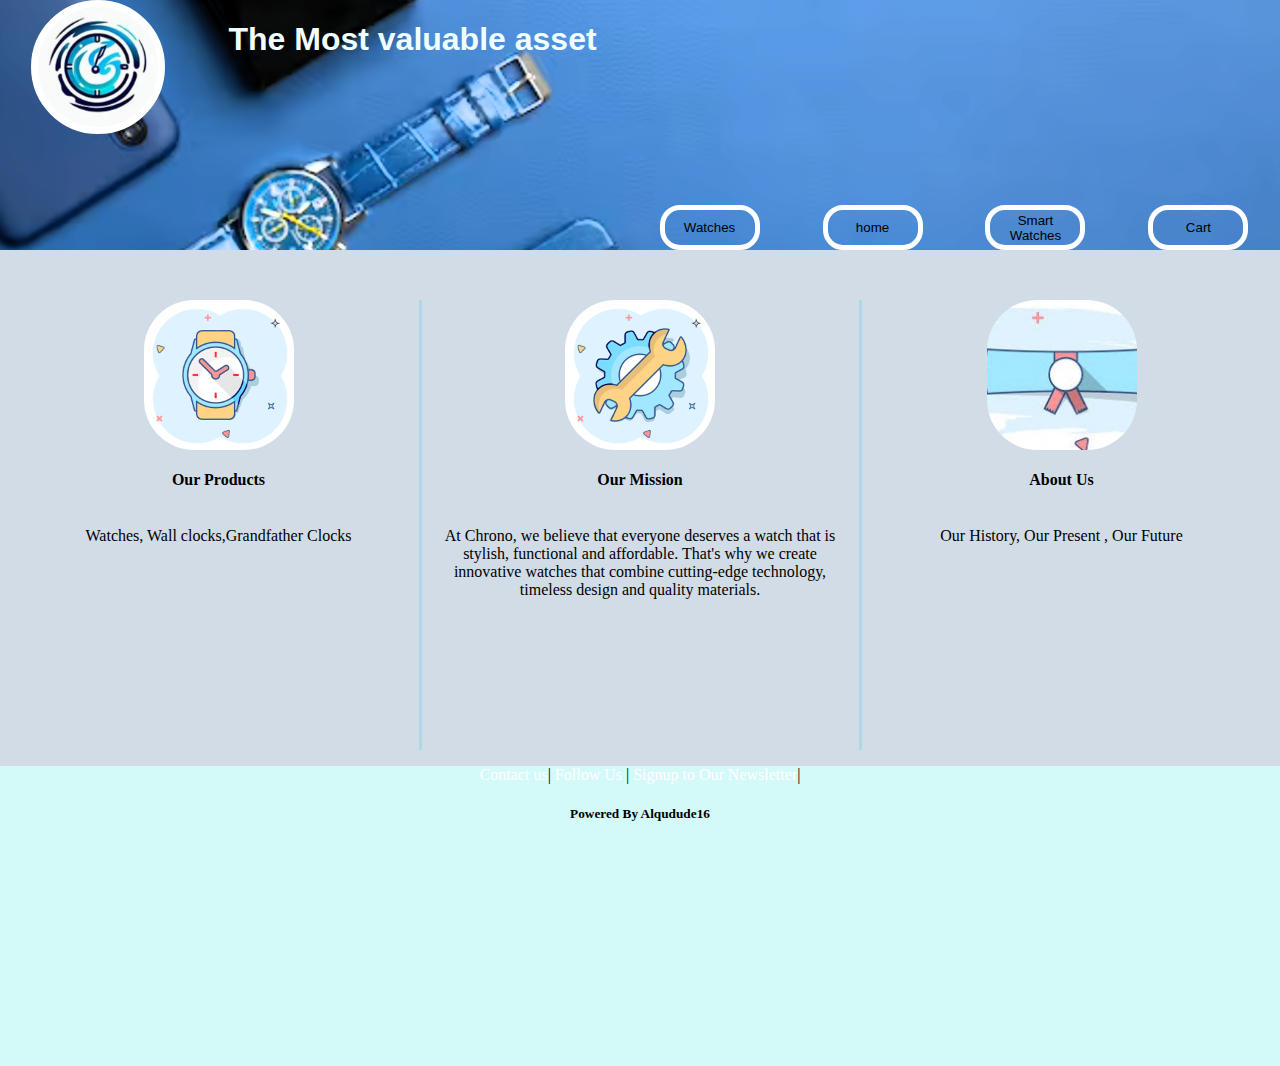
<file: final/index.htm>
<!DOCTYPE html>
<html lang="en">

<head>

    <meta charset="UTF-8">
    <meta name="viewport" content="width=device-width, initial-scale=1.0">
    <title>Chrono.com/home</title>
    <link rel="stylesheet" href="home.css">


</head>

<body>

    <div id="begn">

        <div id="spec">
            <div id="img1">




                <nav>

                    <label for="touch"><span>
                            <h2>⁜</h2>
                        </span></label>
                    <input type="checkbox" id="touch">

                    <ul class="slide">
                        <li><a href="#">Best Offers</a></li>
                        <li><a href="#">Customizable</a></li>
                        <li><a href="smart.htm">Smart Watches</a></li>
                        <li><a href="#">Other Brands</a></li>
                    </ul>

                </nav>


            </div>


        </div>
        <h1>The Most valuable asset</h1>
        <button>
            <a href="watches.htm">Watches</a>
        </button>
        <button>
            home
        </button>
        <button>
            <a href="smart.htm">Smart Watches</a>
        </button>
        <button>
            Cart
        </button>
    </div>
    <main>

        <div class="part">
            <a href="pieces.htm">
                <div class="pic" id="watch"> </div>
            </a>
            <h4>Our Products</h4>
            <p>Watches, Wall clocks,Grandfather Clocks</p>
        </div>

        <div class="part">
            <a href="">
                <div class="pic" id="tools"></div>
            </a>
            <h4>Our Mission</h4>
            <p>At Chrono, we believe that everyone deserves a watch that is stylish, functional and affordable. That's
                why we create
                innovative watches that combine cutting-edge technology, timeless design and quality materials.</p>
        </div>
        <div class="part">
            <a href="">
                <div class="pic" id="scroll"></div>
            </a>
            <h4>About Us</h4>
            <p> Our History, Our Present , Our Future</p>
        </div>
    </main>
    <footer>
        <p> <a href="">Contact us</a>| <a href="">Follow Us</a> | <a href="">Signup to Our Newsletter</a>| </p>
        <h5>Powered By Alqudude16</h5>
    </footer>

</body>

</html>
</file>
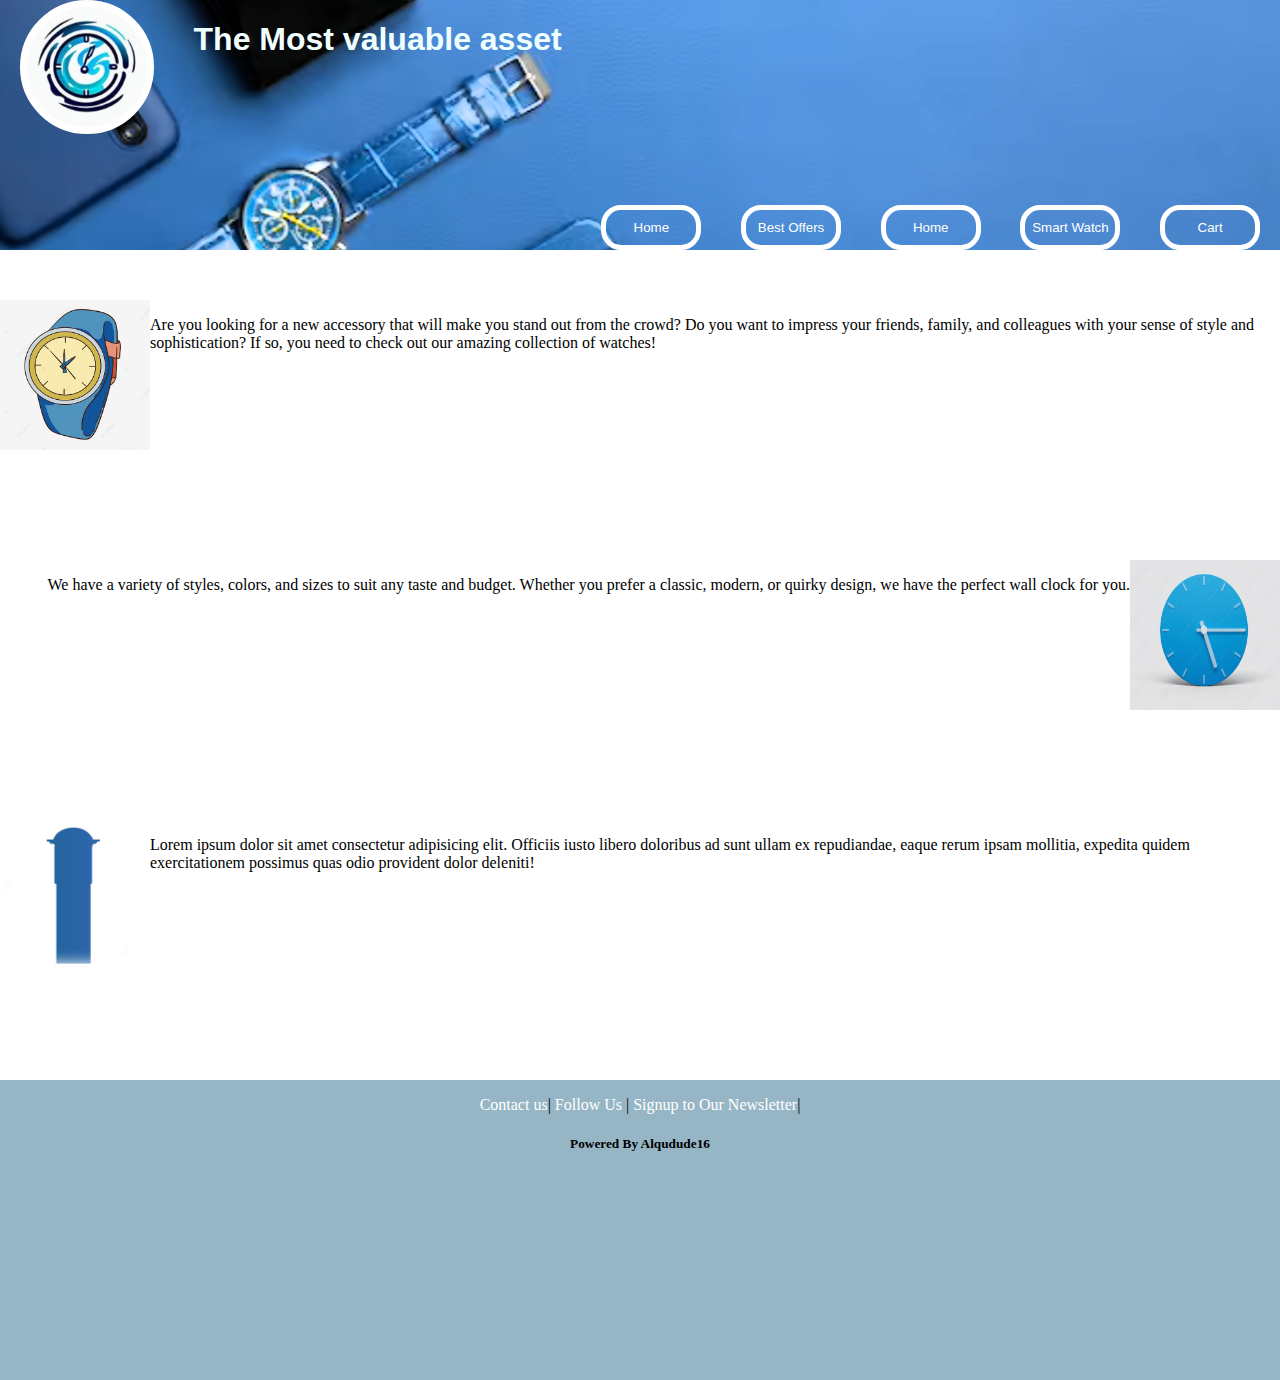
<file: final/pieces.htm>
<!DOCTYPE html>
<html lang="en">

<head>
    <meta charset="UTF-8">
    <meta name="viewport" content="width=device-width, initial-scale=1.0">
    <title>Document</title>
    <link rel="stylesheet" href="pieces.css">
</head>

<body>
    <div id="begn">

        <div id="spec">
            <div id="img1">




                <nav>

                    <label for="touch"><span>
                            <h2>⁜</h2>
                        </span></label>
                    <input type="checkbox" id="touch">

                    <ul class="slide">
                        <li><a href="#">Best Offers</a></li>
                        <li><a href="#">Customizable</a></li>
                        <li><a href="smart.htm">Smart Watches</a></li>
                        <li><a href="#">Other Brands</a></li>
                    </ul>

                </nav>


            </div>


        </div>

        <h1>The Most valuable asset</h1>
        <button>
            <a href="index.htm">Home</a>
        </button>
        <button>
            <a href="">Best Offers</a>
        </button>

        <button>
            <a href="index.htm">Home</a>
        </button>
        <button>
            <a href="smart.htm">Smart Watch</a>
        </button>
        <button>
            <a href=""> Cart</a>
        </button>
    </div>

    <div id="container">
        <div class="time">
            <a href="watches.htm"><img src="watchface.png" alt=""></a>
            <p>Are you looking for a new accessory that will make you stand out from the crowd? Do you want to impress
                your friends,
                family, and colleagues with your sense of style and sophistication? If so, you need to check out our
                amazing collection
                of watches!</p>
        </div>
        <div class="time">
            <a href="Wallclock.htm"><img src="wallclock.png" alt=""></a>
            <p>We have a variety of styles, colors, and sizes to suit any taste and budget. Whether you prefer a
                classic, modern, or
                quirky design, we have the perfect wall clock for you.
            </p>
        </div>
        <div class="time">
            <a href=" grdfather.htm"><img src="grandclock.png" alt=""></a>
            <p>Lorem ipsum dolor sit amet consectetur adipisicing elit. Officiis iusto libero doloribus ad sunt ullam ex
                repudiandae, eaque rerum ipsam mollitia, expedita quidem exercitationem possimus quas odio provident
                dolor deleniti!
            </p>
        </div>
    </div>
    <footer>
        <p> <a href="">Contact us</a>| <a href="">Follow Us</a> | <a href="">Signup to Our Newsletter</a>| </p>
        <h5>Powered By Alqudude16</h5>
    </footer>
</body>

</html>
</file>
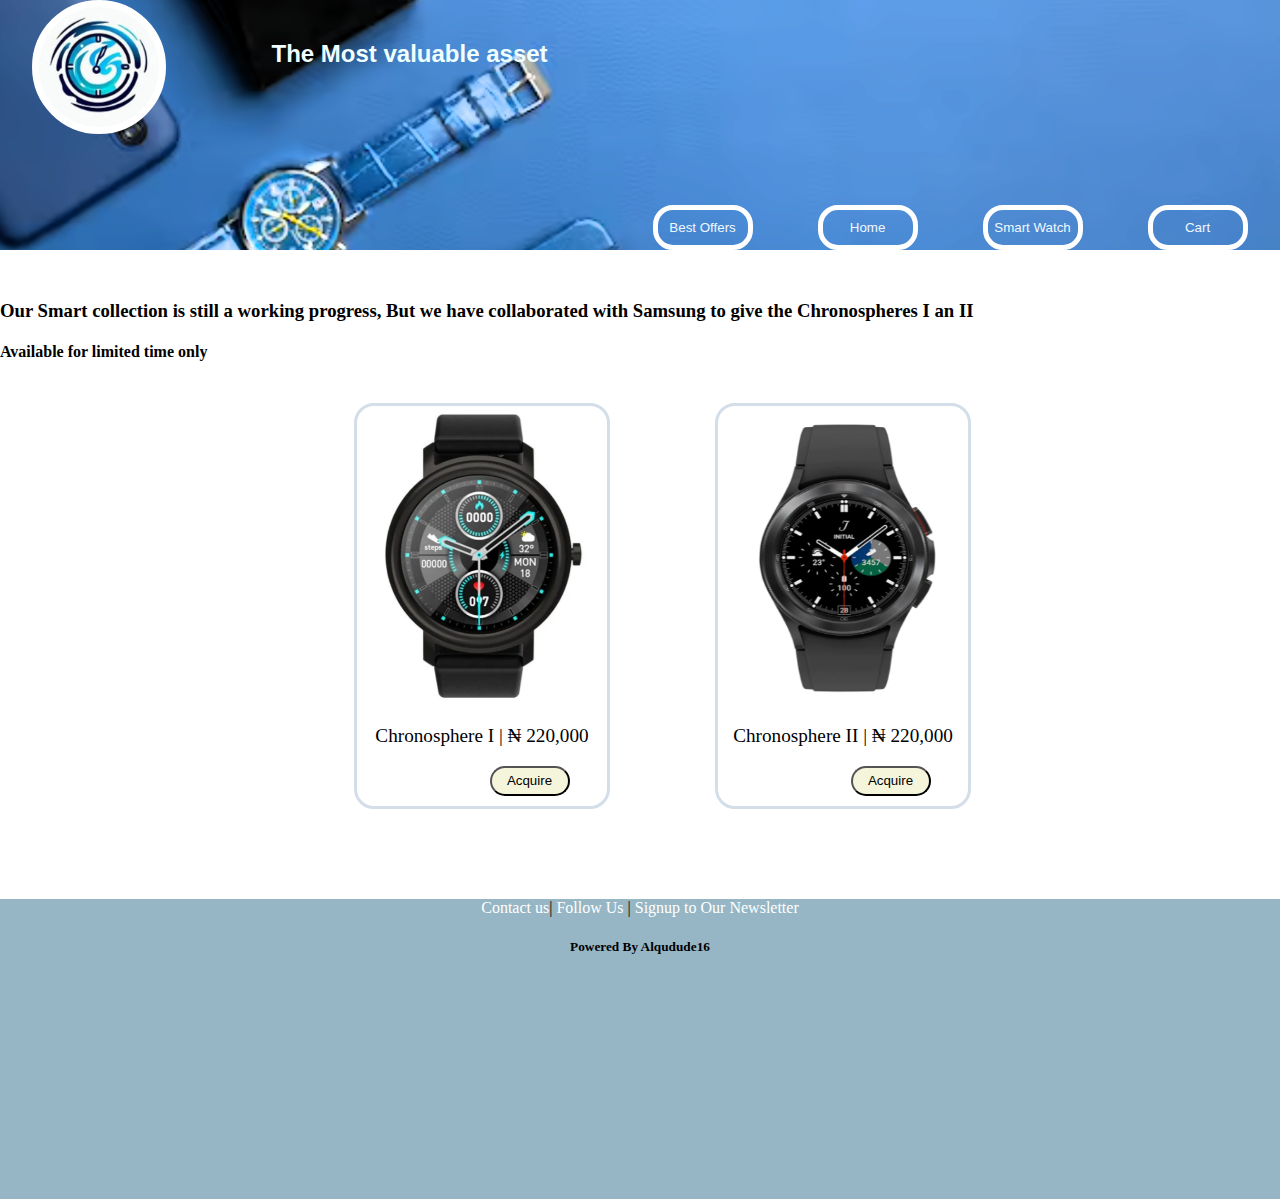
<file: final/smart.htm>
<!DOCTYPE html>
<html lang="en">

<head>
    <meta charset="UTF-8">
    <meta name="viewport" content="width=device-width, initial-scale=1.0">
    <link rel="stylesheet" href="smart.css">
    <title>Document</title>
</head>

<body>
    <div id="begn">

        <div id="spec">
            <div id="img1">




                <nav>

                    <label for="touch"><span>
                            <h2>⁜</h2>
                        </span></label>
                    <input type="checkbox" id="touch">

                    <ul class="slide">
                        <li><a href="#">Best Offers</a></li>
                        <li><a href="index.htm">Home</a></li>
                        <li><a href="smart.htm">Smart Watches</a></li>
                        <li><a href="#">Cart</a></li>
                    </ul>

                </nav>


            </div>


        </div>
        <h1>The Most valuable asset</h1>
        <button>
            <a href="">Best Offers</a>
        </button>
        <button>
            <a href="index.htm">Home</a>
        </button>
        <button>
            <a href="smart.htm">Smart Watch</a>
        </button>
        <button>
            <a href=""> Cart</a>
        </button>
    </div>
    <div>
        <h3> Our Smart collection is still a working progress, But we have collaborated with Samsung to give the
            Chronospheres I an II</h3>
        <h4> Available for limited time only</h4>
    </div>
    <div class="cont">



        <div class="sub"><img src="cool smart watches for boys - Google Search - Google Chrome 24_08_2023 14_54_39.png"
                alt="">
            <p>Chronosphere I | ₦ 220,000</p><button> Acquire</button>
        </div>
        <div class="sub"><img src="cool smart watches for boys - Google Search - Google Chrome 24_08_2023 14_55_42.png"
                alt="">
            <p>Chronosphere II | ₦ 220,000</p><button> Acquire</button>
        </div>
    </div>
    <footer>
        <p> <a href="">Contact us</a>| <a href="">Follow Us</a> | <a href="">Signup to Our Newsletter</a></p>
        <h5>Powered By Alqudude16</h5>
    </footer>
</body>

</html>
</file>
<file: final/home.css>
body {
    background-color: #d2dce7;

    margin: 0px;
}

button :hover {
    background-color: aliceblue;
}

#list {
    display: none;
}

h1 {
    font-family: Arial, Helvetica, sans-serif;
    color: azure;
}

li a {
    text-decoration: none;
    color: #2d2f31;
}

label {
    display: none;
}

nav {
    width: 150px;
    background: none;
    margin: 40px auto;
    border-radius: 20px;
}

#img1 {
    background-image: url(oglogo.jpeg);

    background-size: contain;
}

span {
    padding: 10px;
    background: none;
    color: white;
    font-size: 1em;
    font-variant: small-caps;
    cursor: pointer;
    display: block;
    text-align: right;
    font-size: 30px;
}

span::after {
    float: right;
    right: 10%;

    font-size: larger;
}

.slide {
    clear: both;
    width: 100%;
    height: 0px;
    overflow: hidden;
    text-align: center;
    transition: height .4s ease;
}

.slide li {
    padding: 30px;
}

#touch {
    position: absolute;
    opacity: 0;
    height: 0px;
}

#touch:checked+.slide {
    height: 300px;
}

#begn {
    height: 250px;
    display: flex;
    flex-direction: row;
    background-color: beige;
    justify-content: space-around;
    margin-bottom: 50px;
    background-image: url(cover.png);
    background-size: cover;
    background-repeat: no-repeat;

}

#begn button {
    height: 45px;
    width: 100px;
    border-radius: 20px;
    align-self: flex-end;
    background: none;
    border: 5px white solid;
}

#img1 {
    height: 120px;
    width: 120px;
    border-radius: 50%;
    border: 7px solid white;
}

main {
    display: flex;
    flex-direction: row;
    height: 450px;
    justify-content: space-evenly;
}

.part a {
    align-self: center;
}

.part {
    text-align: center;
}

.part {
    height: 450px;
    display: flex;
    flex-direction: column;
    width: 400px;
}

.part:nth-child(1) {
    border-right: 3px solid lightblue;
    ;
}

.part:nth-child(3) {
    border-left: 3px solid lightblue;
}

footer {
    height: 300px;
    background-color: rgb(211, 249, 249);
    text-align: center;
}

footer a {
    text-decoration: none;
    color: white;
}

.pic {
    height: 150px;
    width: 150px;
    border-radius: 50px;
    background-repeat: no-repeat;
    background-size: cover;
    align-self: center;
}

a {
    text-decoration: none;
    color: black;
}

#tools {
    background-image: url(mission.png);

}

#scroll {
    background-image: url(about\ us.jpg);
    background-position: -17px;
}

#watch {
    background-image: url(cartoon.png);

}

@media screen and (max-width:600px) {
    #begn {
        flex-direction: column;
    }

    button {
        display: none;
    }


    label {
        display: contents;
        margin-left: 300px;
    }

    nav {
        margin-left: 200px;
    }

    nav li {
        list-style: none;
        text-align: left;
        background-color: #d2dce7;
        opacity: 70%;
    }

    nav li :hover {
        opacity: 100%;
    }


    #list {
        display: block;
        display: contents;
        color: aliceblue;



        font-size: 40px;





    }

    #spec {
        display: flex;
        flex-direction: row;
        justify-content: space-between;

    }

    main {
        flex-direction: column;
        height: 1000px;
        align-items: center;

    }

    .part {
        text-align: center;
    }

    .part:nth-child(1) {
        border-right: none;
    }

    .part:nth-child(3) {
        border-left: none;
    }

    .part:nth-child(2) {
        border-top: silver 3px solid;
        border-bottom: silver 3px solid;
    }

    .active {
        display: contents;
        transition: 1s;
    }

    .dropdown {
        min-width: 15em;
        position: relative;
        margin: 2em;
    }

    .dropdown * {
        box-sizing: border-box;
    }

    .select {

        color: brown;
        display: flex;

    }



    .menu {
        list-style: none;
        padding: 0.2em o.5em;
        background: gray;
        border: 1px solid black;
        position: absolute;
        top: 3em;
        left: 50%;
        width: 100%;
        transform: translateX(-50%);
        opacity: 0;
        display: none;
    }
}
</file>
<file: final/pieces.css>
body {
    display: flex;
    flex-direction: column;
    margin: 0;
}

.time {
    margin-bottom: 110px;
    transition: 2s;
}

.time:nth-child(odd) {
    display: flex;
    flex-direction: row;
    height: 150px;
}

.time:hover {
    background-color: #96B6C5;
}

.time:nth-child(even) {
    display: flex;
    flex-direction: row-reverse;
    height: 150px;
}

.time img {
    height: 150px;
    width: 150px;

}

footer {
    height: 300px;
    background-color: #96B6C5;
    text-align: center;
}

footer a {
    text-decoration: none;
    color: white;
}

h1 {
    font-family: Arial, Helvetica, sans-serif;
    color: azure;
}

li a {
    text-decoration: none;
    color: #2d2f31;
}

label {
    display: none;
}

nav {
    width: 150px;
    background: none;
    margin: 40px auto;
    border-radius: 20px;
}

#img1 {
    background-image: url(oglogo.jpeg);

    background-size: contain;
}

span {
    padding: 10px;
    background: none;
    color: white;
    font-size: 1em;
    font-variant: small-caps;
    cursor: pointer;
    display: block;
    text-align: right;
    font-size: 30px;
}

span::after {
    float: right;
    right: 10%;

    font-size: larger;
}

.slide {
    clear: both;
    width: 100%;
    height: 0px;
    overflow: hidden;
    text-align: center;
    transition: height .4s ease;
}

.slide li {
    padding: 30px;
}

#touch {
    position: absolute;
    opacity: 0;
    height: 0px;
}

#touch:checked+.slide {
    height: 300px;
}

button {
    transition: 1s;
}

#begn button:hover {
    background-color: #96B6C5;
    color: blanchedalmond;
}

a {
    text-decoration: none;
    color: white;
}

#begn {
    height: 250px;
    display: flex;
    flex-direction: row;
    background-color: beige;
    justify-content: space-around;
    margin-bottom: 50px;
    background-image: url(cover.png);
    background-size: cover;
    background-repeat: no-repeat;

}



#begn button {
    height: 45px;
    width: 100px;
    border-radius: 20px;
    align-self: flex-end;
    background: none;
    border: 5px white solid;
    transition: 1s;
}

#img1 {
    height: 120px;
    width: 120px;
    border-radius: 50%;
    border: 7px solid white;
}

@media screen and (max-width:600px) {
    #begn {
        flex-direction: column;
    }

    #begn button {
        display: none;
    }

    #wow {
        display: none;
    }

    label {
        display: contents;
        margin-left: 300px;
    }

    nav {
        margin-left: 200px;
    }

    nav li {
        list-style: none;
        text-align: left;
        background-color: #d2dce7;
        opacity: 70%;
    }

    nav li :hover {
        opacity: 100%;
    }



    #list {
        display: block;
        display: contents;
        color: aliceblue;



        font-size: 40px;





    }

    #spec {
        display: flex;
        flex-direction: row;
        justify-content: space-between;

    }

    main {
        flex-direction: column;

        align-items: center;

    }

    .part {
        text-align: center;
    }

    .part:nth-child(1) {
        border-right: none;
    }

    .part:nth-child(3) {
        border-left: none;
    }

    .part:nth-child(2) {
        border-top: silver 3px solid;
        border-bottom: silver 3px solid;
    }

    .active {
        display: contents;
        transition: 1s;
    }

    .dropdown {
        min-width: 15em;
        position: relative;
        margin: 2em;
    }

    .dropdown * {
        box-sizing: border-box;
    }

    .select {

        color: brown;
        display: flex;

    }

    #bar {
        display: none;
    }

    .menu {
        list-style: none;
        padding: 0.2em o.5em;

        border: 1px solid black;
        position: absolute;
        top: 3em;
        left: 50%;
        width: 100%;
        transform: translateX(-50%);
        opacity: 0;
        display: none;
    }

    #main {
        justify-content: center;
        align-items: center;
    }
}
</file>
<file: final/smart.css>
.cont {
    display: flex;
    flex-direction: row;
    justify-content: center;
    text-align: center;
}

#head {
    height: 200px;
    background-color: #ADC4CE;
    display: flex;
    flex-direction: column;



}

#list {
    display: none;
}

h1 {
    font-family: Arial, Helvetica, sans-serif;
    color: azure;
}

li a {
    text-decoration: none;
    color: #2d2f31;
}

label {
    display: none;
}

nav {
    width: 150px;
    background: none;
    margin: 40px auto;
    border-radius: 20px;
}

#img1 {
    background-image: url(oglogo.jpeg);

    background-size: contain;
}

span {
    padding: 10px;
    background: none;
    color: white;
    font-size: 1em;
    font-variant: small-caps;
    cursor: pointer;
    display: block;
    text-align: right;
    font-size: 30px;
}

span::after {
    float: right;
    right: 10%;

    font-size: larger;
}

#wow {
    width: 100%;
    height: 100vh;
    background-image: url(wow.jpg);
    background-size: cover;
    background-repeat: no-repeat;
    background-attachment: fixed;
}

.slide {
    clear: both;
    width: 100%;
    height: 0px;
    overflow: hidden;
    text-align: center;
    transition: height .4s ease;
}

.slide li {
    padding: 30px;
}

#touch {
    position: absolute;
    opacity: 0;
    height: 0px;
}

#touch:checked+.slide {
    height: 300px;
}

#begn {
    height: 250px;
    display: flex;
    flex-direction: row;
    background-color: beige;
    justify-content: space-around;
    margin-bottom: 50px;
    background-image: url(cover.png);
    background-size: cover;
    background-repeat: no-repeat;

}

#begn button {
    height: 45px;
    width: 100px;
    border-radius: 20px;
    align-self: flex-end;
    background: none;
    border: 5px white solid;
}

a {
    text-decoration: none;
    color: aliceblue;
}

#img1 {
    height: 120px;
    width: 120px;
    border-radius: 50%;
    border: 7px solid white;
}

#logo {
    background-image: url(oglogo.jpeg);
    background-size: cover;
}


#current {
    opacity: 60%;
}

#head button {
    font-size: 20px;
    margin-right: 10px;
    border-radius: 15px;

}

#tabs button {
    height: 40px;
    width: 80px;
    border-radius: 20px;

    border: 3px solid wheat;
}

#tabs button a {
    text-decoration: none;
    color: #d0c0ab;
}

h1 {
    margin: 0px;
    padding: 0px;
    align-self: flex-start;
}

.sub:nth-child(odd) {
    display: inline-block;


}

header {
    height: 140px;

    display: flex;
    flex-direction: row;
    justify-content: space-between;
    background-color: #ADC4CE;

}

#logo {
    height: 100px;
    width: 100px;
    border-radius: 50%;
    border: solid whitesmoke 3px;
}

#tabs {

    align-self: flex-end;
    margin-bottom: 10px;
}

#bar {
    position: fixed;
    right: 0px;
    top: 150px;
    width: 150px;
    height: 550px;
    background-color: #F1F0E8;
    display: flex;
    flex-direction: column;
    justify-content: center;
    justify-content: space-evenly;

    opacity: 75%;
}

#bar:hover {
    opacity: 90%;
}

#bar button {
    height: 40px;
    width: 80px;
    align-self: center;
}

button {
    transition: 1s;
}

#begn button:hover {
    background-color: #96B6C5;
    color: blanchedalmond;
}

footer {

    text-align: center;
}

footer a {
    text-decoration: none;
    color: white;
}

#head p {
    align-self: flex-end;
    justify-self: flex-end;
    font-size: 30px;
}

#cont {
    display: flex;
    flex-direction: row;

}


.sub {
    margin: 20px 10px 40px 75px;
    display: flex;
    flex-direction: row;
    height: 350px;
    width: 250px;
    border: 3px solid #C4C1A4;
    align-items: center;
    justify-content: center;
    text-align: center;
    border-radius: 10px;

}

.sub p {
    font-size: larger;
}

.sub:nth-child(even) {

    display: inline-block;


}

.sub button {
    display: block;
    justify-self: center;

    margin-top: 10px;
    text-align: center;
    border-radius: 30px;
    align-self: center;
    height: 30px;
    width: 80px;
    margin-left: 95px;
}

img {
    display: block;
    height: 200px;
    width: 250px;
    border-top-left-radius: 8px;
    border-top-right-radius: 8px;
}

h1 {
    padding: 40px;
    text-align: center;
    font-size: 1.5em;
}

li a {
    text-decoration: none;
    color: #2d2f31;
}


nav {
    width: 300px;
    */ background: #d9d9d9;
    */ margin: 40px auto;
    */
}

span {
    padding: 30px;
    background: #2e3337;
    color: white;
    font-size: 1.2em;
    font-variant: small-caps;
    cursor: pointer;
    display: block;
}

span::after {
    float: right;
    right: 10%;
    content: "+";
}

.slide {
    clear: both;
    width: 100%;
    height: 0px;
    overflow: hidden;
    text-align: center;
    transition: height .4s ease;
}

.slide li {
    padding: 30px;
}

#touch {
    position: absolute;
    opacity: 0;
    height: 0px;
}

#touch:checked+.slide {
    height: 300px;
}

nav {
    display: none;
}

#logo img {
    height: inherit;
    width: inherit;
    border-radius: 50%;
}


footer {
    height: 300px;
    background-color: #96B6C5;
}

@media screen and (max-width:600px) {
    .cont {
        display: flex;
        flex-direction: column;
    }

    nav {
        display: contents;
    }

    #begn {
        flex-direction: column;
    }

    #begn button {
        display: none;
    }

    #wow {
        display: none;
    }

    label {
        display: contents;
        margin-left: 300px;
    }

    nav {
        margin-left: 200px;
    }

    nav li {
        list-style: none;
        text-align: left;
        background-color: #d2dce7;
        opacity: 70%;
    }

    nav li :hover {
        opacity: 100%;
    }



    #list {
        display: block;
        display: contents;
        color: aliceblue;



        font-size: 40px;





    }

    #spec {
        display: flex;
        flex-direction: row;
        justify-content: space-between;

    }

    main {
        flex-direction: column;

        align-items: center;

    }

    .part {
        text-align: center;
    }

    .part:nth-child(1) {
        border-right: none;
    }

    .part:nth-child(3) {
        border-left: none;
    }

    .part:nth-child(2) {
        border-top: silver 3px solid;
        border-bottom: silver 3px solid;
    }

    .active {
        display: contents;
        transition: 1s;
    }

    .dropdown {
        min-width: 15em;
        position: relative;
        margin: 2em;
    }

    .dropdown * {
        box-sizing: border-box;
    }

    .select {

        color: brown;
        display: flex;

    }

    #bar {
        display: none;
    }

    .menu {
        list-style: none;
        padding: 0.2em o.5em;

        border: 1px solid black;
        position: absolute;
        top: 3em;
        left: 50%;
        width: 100%;
        transform: translateX(-50%);
        opacity: 0;
        display: none;
    }

    #main {
        justify-content: center;
        align-items: center;
    }
}

@media screen and (max-width:600px) {
    #begn {
        flex-direction: column;
    }

    #begn button {
        display: none;
    }

    #wow {
        display: none;
    }

    label {
        display: contents;
        margin-left: 300px;
    }

    nav {
        margin-left: 200px;
    }

    nav li {
        list-style: none;
        text-align: left;
        background-color: #d2dce7;
        opacity: 70%;
    }

    nav li :hover {
        opacity: 100%;
    }



    #list {
        display: block;
        display: contents;
        color: aliceblue;



        font-size: 40px;





    }

    #spec {
        display: flex;
        flex-direction: row;
        justify-content: space-between;

    }

    main {
        flex-direction: column;

        align-items: center;

    }

    .part {
        text-align: center;
    }

    .part:nth-child(1) {
        border-right: none;
    }

    .part:nth-child(3) {
        border-left: none;
    }

    .part:nth-child(2) {
        border-top: silver 3px solid;
        border-bottom: silver 3px solid;
    }

    .active {
        display: contents;
        transition: 1s;
    }

    .dropdown {
        min-width: 15em;
        position: relative;
        margin: 2em;
    }

    .dropdown * {
        box-sizing: border-box;
    }

    .select {

        color: brown;
        display: flex;

    }

    #bar {
        display: none;
    }

    .menu {
        list-style: none;
        padding: 0.2em o.5em;

        border: 1px solid black;
        position: absolute;
        top: 3em;
        left: 50%;
        width: 100%;
        transform: translateX(-50%);
        opacity: 0;
        display: none;
    }

    #main {
        justify-content: center;
        align-items: center;
    }
}

.sub {
    border: 3px solid rgb(211, 222, 233);
    margin-right: 30px;
    height: 400px;
    width: 250px;
    border-radius: 20px;
}

.sub img {
    height: 300px;
    width: 250px;
    border-radius: 20px;
}

#img1 {
    background-image: url(oglogo.jpeg);
    flex-direction: row;
    justify-self: flex-end;
    background-size: contain;
}

footer {
    height: 300px;
    background-color: #96B6C5;
    text-align: center;
    margin-top: 50px;
}

footer a {
    text-decoration: none;
    color: white;
}

button {
    width: 70px;
    height: 30px;
    border-radius: 20px;
    background-color: beige;
}

i a {
    text-decoration: none;
    color: #2d2f31;
}

label {
    display: none;
}

nav {
    width: 150px;
    background: none;
    margin: 40px auto;
    border-radius: 20px;
}

span {
    padding: 10px;
    background: none;
    color: white;
    font-size: 1em;
    font-variant: small-caps;
    cursor: pointer;
    display: block;
    text-align: right;
    font-size: 30px;
}

span::after {
    float: right;
    right: 10%;

    font-size: larger;
}

.slide {
    clear: both;
    width: 100%;
    height: 0px;
    overflow: hidden;
    text-align: center;
    transition: height .4s ease;
}

.slide li {
    padding: 30px;
}

#touch {
    position: absolute;
    opacity: 0;
    height: 0px;
}

#touch:checked+.slide {
    height: 300px;
}

body {
    margin: 0;
}

button {
    transition: 1s;
}
</file>
